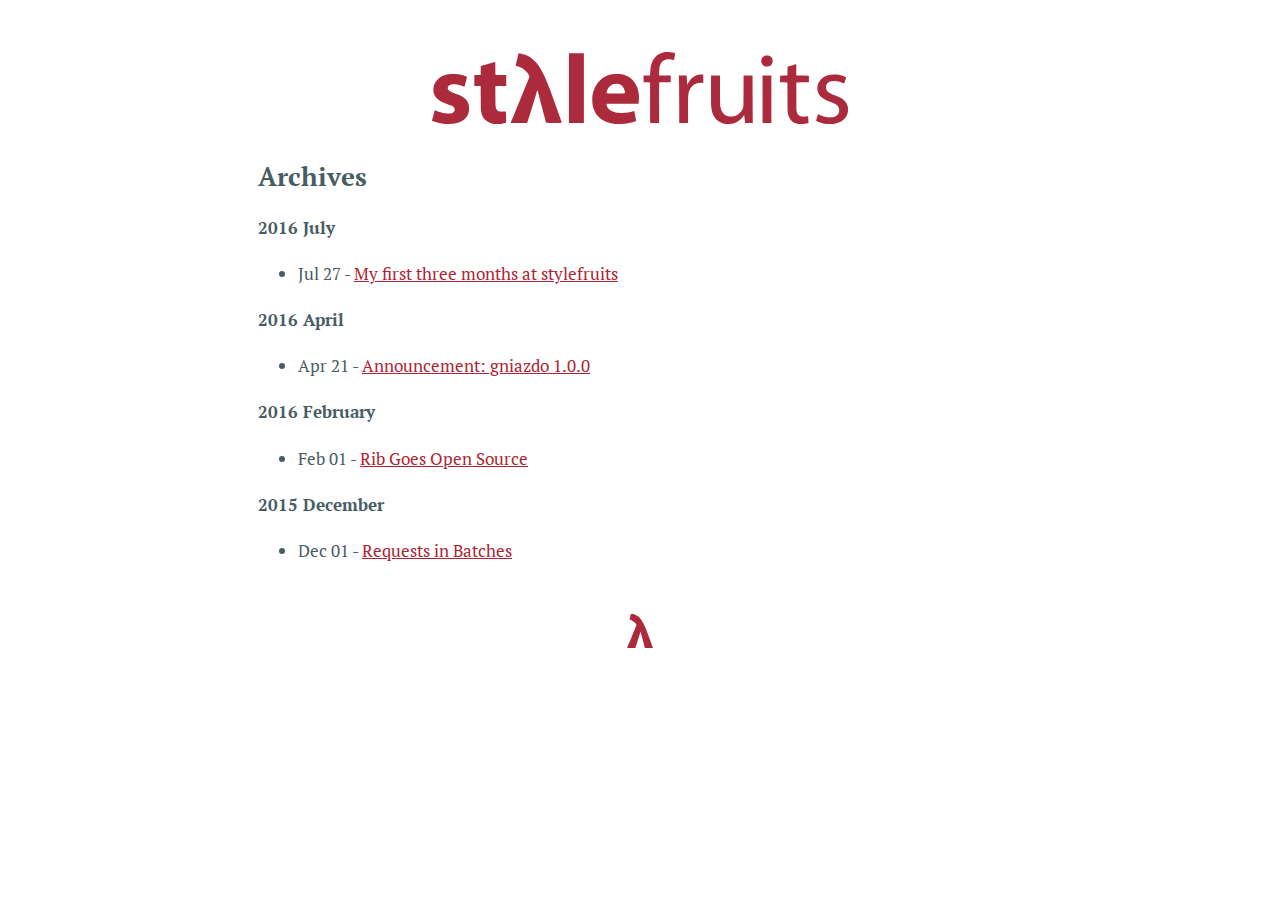
<file: archives.html>
<!DOCTYPE html>
<html xmlns="http://www.w3.org/1999/xhtml" lang="en" xml:lang="en">
<head>
  <meta charset="utf-8"/>
  <title>stylefruits tech: Archives</title>
  <meta name="viewport" content="width=device-width, initial-scale=1">
  <link href='/fonts/fonts.css' rel='stylesheet' type='text/css'>
  <style type='text/css'>

html {
  margin: 0 auto;
  max-width: 45em;
  width: 95%;
  overflow-x: hidden;
  font-size: 13pt;
  font-family: 'PT Serif', serif;
  color: #485c64;
}

a {
  color: #AE2431;
}

section.preview {
  padding-bottom: 2em;
}

section.preview img {
  width: 100%;
}

section.preview h1 a {
  text-decoration: none;
  color: #485c64;
}

section.preview section.continue {
  width: 100%;
  text-align: right;
}

article img {
  width: 150%;
  margin: 0 -25%;
}

ol.footnotes {
  font-size: smaller;
  padding-top: 1em;
  padding-left: 0;
  border-top: 1px solid #cccccc;
}

ol.footnotes > li > a {
  margin-left: 0.3em;
}

footer {
  margin: 3em 0 2em;
  background: url("/img/lambda.svg") no-repeat;
  background-position: 50% 80%;
  background-size: 1.5em;
}

footer > a {
  display: block;
  margin: 0 auto;
  height: 2em;
  width: 2em;
}

h1 {
  text-align: center;
  margin: 1em 0 0.5em;
}

section.by, aside.image-attr, section.at {
  color: #888888;
  text-align: center;
  font-style: italic;
  margin: 0 auto 1em;
}

header {
  background: url("/img/logo.svg") no-repeat;
  background-size: contain;
  max-width: 24em;
  width: 90%;
  margin: 2em auto 1em;
  height: 3em;
}

@media (min-width:360px) {
  header {
    margin: 3em auto 1em;
    height: 5em;
  }
}

header a {
  display: block;
  width: 100%;
  height: 100%;
}

header a span {
  display: none;
}

section.tldr {
  background: url("/img/tldr.svg") no-repeat;
  background-size: 5em;
  background-position: 0 1em;
  padding: 2.7em 0 0 0;
  color: #888888;
  border: solid 1px #cccccc;
  border-left: none;
  border-right: none;
  min-height: 4em;
}

@media (min-width:550px) {
  section.tldr {
    background-position: 0 1.4em;
    padding: 0 0 0 6em;
    margin: 0 3em 0 3em;
  }
}

label {
  font-style: italic;
  text-align: center;
  padding-top: 0.5em;
  display: block;
  color: #888888;
  font-size: small;
}

@media (min-width:600px) {
  label {
    margin: 0 3em 0 3em;
    font-size: medium;
  }
}

pre, code {
  font-family: Inconsolata, monospace;
}

pre {
  border: solid 1px #cccccc;
  border-left: none;
  border-right: none;
  padding: 1em 0 1em 0;
  font-size: small;
}

@media (min-width:600px) {
  pre {
    margin: 0 3em 0 3em;
    font-size: medium;
  }
}

pre {
  color: #888888;
}

pre .kd {
  color: #AE2431;
  font-weight: 600;
}

pre .s, pre .s2, pre .nt, pre .mf, pre .mi {
  color: #AE2431;
}

pre .p, pre .nb, pre .nv {
  color: #485c64;
}
  </style>
  <link rel="alternate" type="application/atom+xml" title="stylefruits tech" href="/feed.xml" />
</head>
<body>
  <header>
    <a href="/index.html">
      <span>
        stylefruits tech
      </span>
    </a>
  </header>

  
<div id="posts">
    <div id="page-header">
        <h2>Archives</h2>
    </div>
    
        <h4>2016 July</h4>
        <ul>
        
        <li>
            Jul 27 - <a href="/posts/2016-07-27-my-first-three-months-at-stylefruits.html">My first three months at stylefruits</a>
        </li>
        
        </ul>
    
        <h4>2016 April</h4>
        <ul>
        
        <li>
            Apr 21 - <a href="/posts/2016-04-21-gniazdo-1.0.0.html">Announcement: gniazdo 1.0.0</a>
        </li>
        
        </ul>
    
        <h4>2016 February</h4>
        <ul>
        
        <li>
            Feb 01 - <a href="/posts/2016-02-01-rib-goes-open-source.html">Rib Goes Open Source</a>
        </li>
        
        </ul>
    
        <h4>2015 December</h4>
        <ul>
        
        <li>
            Dec 01 - <a href="/posts/2015-12-01-requests-in-batches.html">Requests in Batches</a>
        </li>
        
        </ul>
    

</div>


  <footer>
    <a href="/index.html"></a>
  </footer>
  </div>
</body>
</html>
</file>
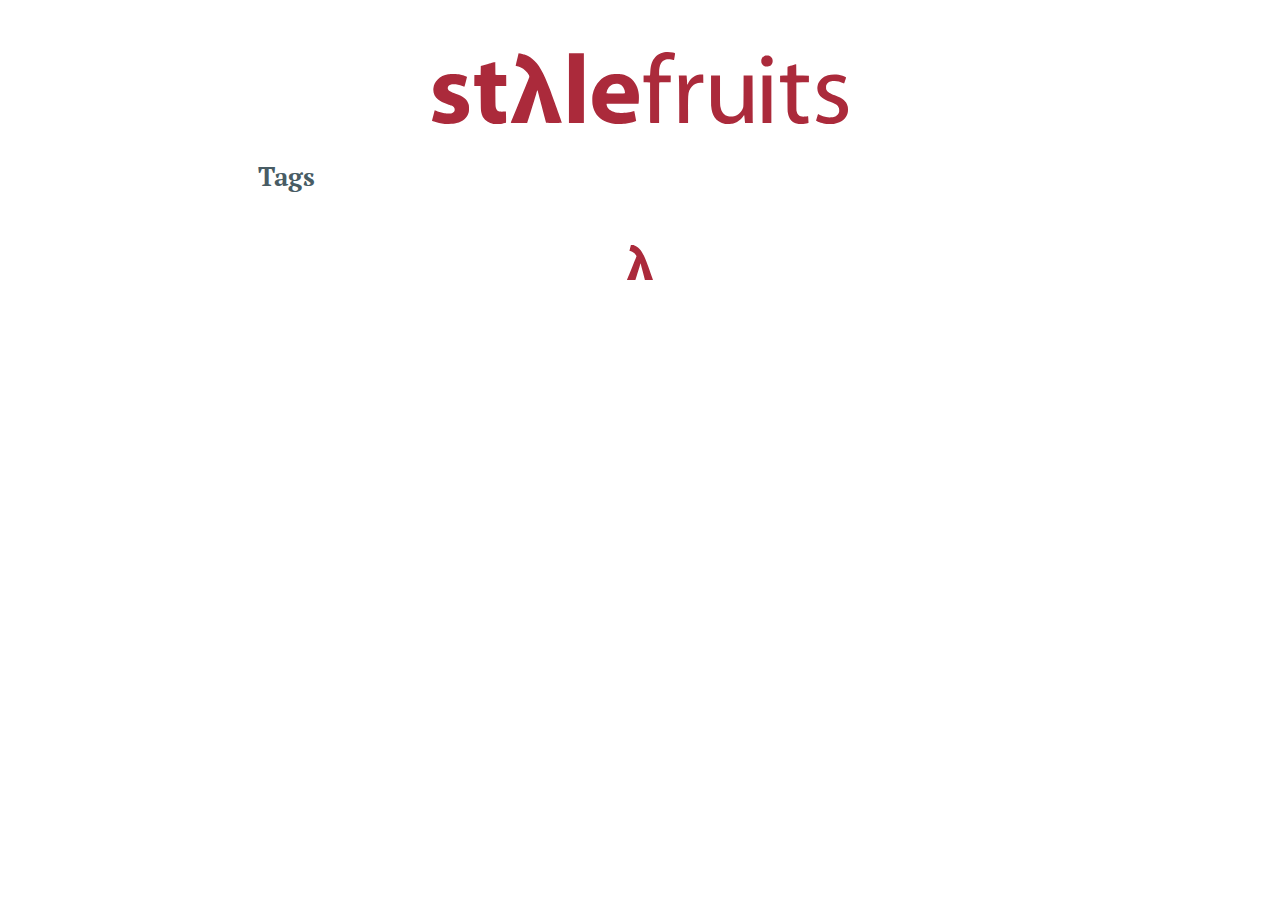
<file: tags.html>
<!DOCTYPE html>
<html xmlns="http://www.w3.org/1999/xhtml" lang="en" xml:lang="en">
<head>
  <meta charset="utf-8"/>
  <title>stylefruits tech: Tags</title>
  <meta name="viewport" content="width=device-width, initial-scale=1">
  <link href='/fonts/fonts.css' rel='stylesheet' type='text/css'>
  <style type='text/css'>

html {
  margin: 0 auto;
  max-width: 45em;
  width: 95%;
  overflow-x: hidden;
  font-size: 13pt;
  font-family: 'PT Serif', serif;
  color: #485c64;
}

a {
  color: #AE2431;
}

section.preview {
  padding-bottom: 2em;
}

section.preview img {
  width: 100%;
}

section.preview h1 a {
  text-decoration: none;
  color: #485c64;
}

section.preview section.continue {
  width: 100%;
  text-align: right;
}

article img {
  width: 150%;
  margin: 0 -25%;
}

ol.footnotes {
  font-size: smaller;
  padding-top: 1em;
  padding-left: 0;
  border-top: 1px solid #cccccc;
}

ol.footnotes > li > a {
  margin-left: 0.3em;
}

footer {
  margin: 3em 0 2em;
  background: url("/img/lambda.svg") no-repeat;
  background-position: 50% 80%;
  background-size: 1.5em;
}

footer > a {
  display: block;
  margin: 0 auto;
  height: 2em;
  width: 2em;
}

h1 {
  text-align: center;
  margin: 1em 0 0.5em;
}

section.by, aside.image-attr, section.at {
  color: #888888;
  text-align: center;
  font-style: italic;
  margin: 0 auto 1em;
}

header {
  background: url("/img/logo.svg") no-repeat;
  background-size: contain;
  max-width: 24em;
  width: 90%;
  margin: 2em auto 1em;
  height: 3em;
}

@media (min-width:360px) {
  header {
    margin: 3em auto 1em;
    height: 5em;
  }
}

header a {
  display: block;
  width: 100%;
  height: 100%;
}

header a span {
  display: none;
}

section.tldr {
  background: url("/img/tldr.svg") no-repeat;
  background-size: 5em;
  background-position: 0 1em;
  padding: 2.7em 0 0 0;
  color: #888888;
  border: solid 1px #cccccc;
  border-left: none;
  border-right: none;
  min-height: 4em;
}

@media (min-width:550px) {
  section.tldr {
    background-position: 0 1.4em;
    padding: 0 0 0 6em;
    margin: 0 3em 0 3em;
  }
}

label {
  font-style: italic;
  text-align: center;
  padding-top: 0.5em;
  display: block;
  color: #888888;
  font-size: small;
}

@media (min-width:600px) {
  label {
    margin: 0 3em 0 3em;
    font-size: medium;
  }
}

pre, code {
  font-family: Inconsolata, monospace;
}

pre {
  border: solid 1px #cccccc;
  border-left: none;
  border-right: none;
  padding: 1em 0 1em 0;
  font-size: small;
}

@media (min-width:600px) {
  pre {
    margin: 0 3em 0 3em;
    font-size: medium;
  }
}

pre {
  color: #888888;
}

pre .kd {
  color: #AE2431;
  font-weight: 600;
}

pre .s, pre .s2, pre .nt, pre .mf, pre .mi {
  color: #AE2431;
}

pre .p, pre .nb, pre .nv {
  color: #485c64;
}
  </style>
  <link rel="alternate" type="application/atom+xml" title="stylefruits tech" href="/feed.xml" />
</head>
<body>
  <header>
    <a href="/index.html">
      <span>
        stylefruits tech
      </span>
    </a>
  </header>

  
<div id="tags-page">
    <div id="page-header">
        <h2>Tags</h2>
    </div>

    <ul>
        
    </ul>
</div>


  <footer>
    <a href="/index.html"></a>
  </footer>
  </div>
</body>
</html>
</file>
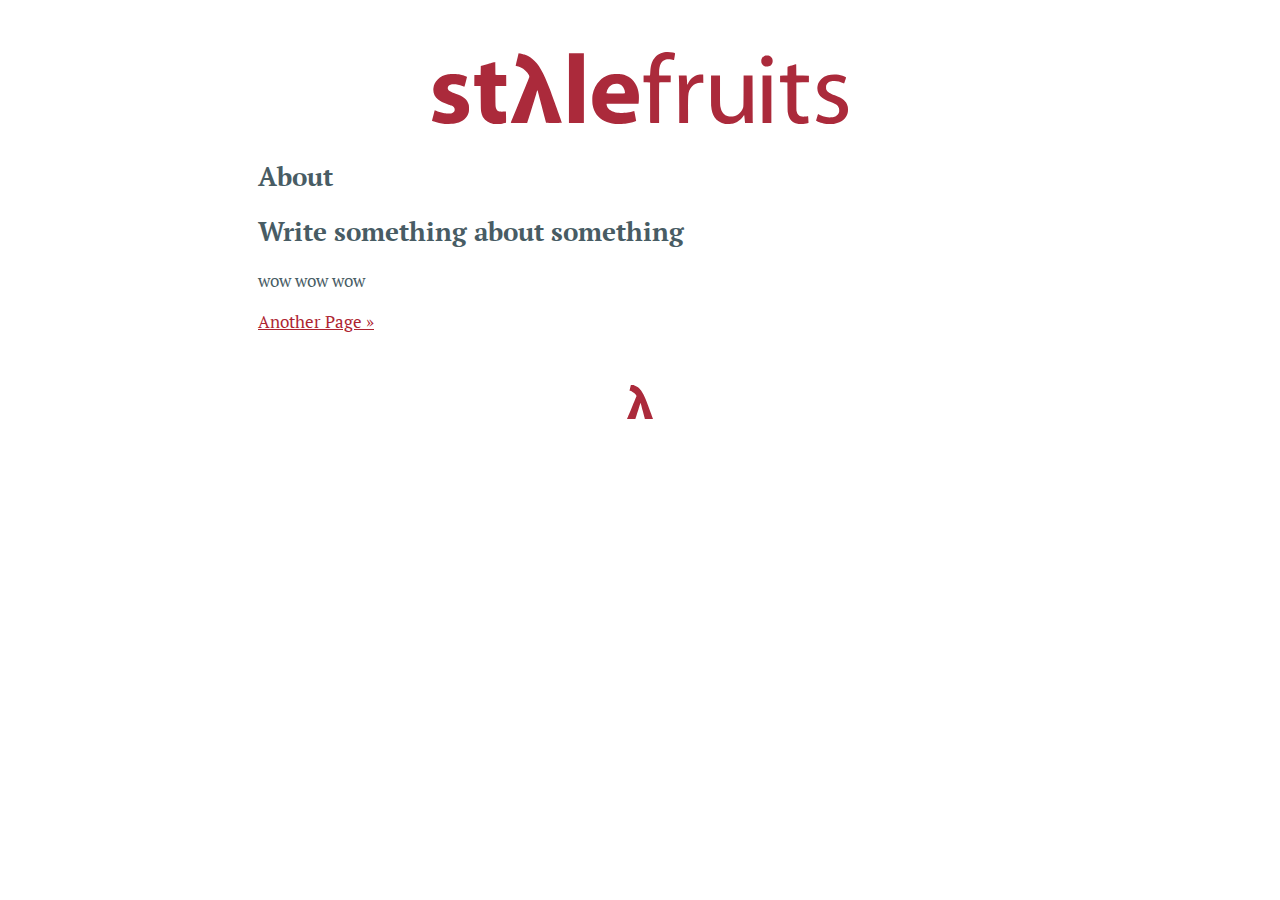
<file: pages/about.html>
<!DOCTYPE html>
<html xmlns="http://www.w3.org/1999/xhtml" lang="en" xml:lang="en">
<head>
  <meta charset="utf-8"/>
  <title>stylefruits tech: About</title>
  <meta name="viewport" content="width=device-width, initial-scale=1">
  <link href='/fonts/fonts.css' rel='stylesheet' type='text/css'>
  <style type='text/css'>

html {
  margin: 0 auto;
  max-width: 45em;
  width: 95%;
  overflow-x: hidden;
  font-size: 13pt;
  font-family: 'PT Serif', serif;
  color: #485c64;
}

a {
  color: #AE2431;
}

section.preview {
  padding-bottom: 2em;
}

section.preview img {
  width: 100%;
}

section.preview h1 a {
  text-decoration: none;
  color: #485c64;
}

section.preview section.continue {
  width: 100%;
  text-align: right;
}

article img {
  width: 150%;
  margin: 0 -25%;
}

ol.footnotes {
  font-size: smaller;
  padding-top: 1em;
  padding-left: 0;
  border-top: 1px solid #cccccc;
}

ol.footnotes > li > a {
  margin-left: 0.3em;
}

footer {
  margin: 3em 0 2em;
  background: url("/img/lambda.svg") no-repeat;
  background-position: 50% 80%;
  background-size: 1.5em;
}

footer > a {
  display: block;
  margin: 0 auto;
  height: 2em;
  width: 2em;
}

h1 {
  text-align: center;
  margin: 1em 0 0.5em;
}

section.by, aside.image-attr, section.at {
  color: #888888;
  text-align: center;
  font-style: italic;
  margin: 0 auto 1em;
}

header {
  background: url("/img/logo.svg") no-repeat;
  background-size: contain;
  max-width: 24em;
  width: 90%;
  margin: 2em auto 1em;
  height: 3em;
}

@media (min-width:360px) {
  header {
    margin: 3em auto 1em;
    height: 5em;
  }
}

header a {
  display: block;
  width: 100%;
  height: 100%;
}

header a span {
  display: none;
}

section.tldr {
  background: url("/img/tldr.svg") no-repeat;
  background-size: 5em;
  background-position: 0 1em;
  padding: 2.7em 0 0 0;
  color: #888888;
  border: solid 1px #cccccc;
  border-left: none;
  border-right: none;
  min-height: 4em;
}

@media (min-width:550px) {
  section.tldr {
    background-position: 0 1.4em;
    padding: 0 0 0 6em;
    margin: 0 3em 0 3em;
  }
}

label {
  font-style: italic;
  text-align: center;
  padding-top: 0.5em;
  display: block;
  color: #888888;
  font-size: small;
}

@media (min-width:600px) {
  label {
    margin: 0 3em 0 3em;
    font-size: medium;
  }
}

pre, code {
  font-family: Inconsolata, monospace;
}

pre {
  border: solid 1px #cccccc;
  border-left: none;
  border-right: none;
  padding: 1em 0 1em 0;
  font-size: small;
}

@media (min-width:600px) {
  pre {
    margin: 0 3em 0 3em;
    font-size: medium;
  }
}

pre {
  color: #888888;
}

pre .kd {
  color: #AE2431;
  font-weight: 600;
}

pre .s, pre .s2, pre .nt, pre .mf, pre .mi {
  color: #AE2431;
}

pre .p, pre .nb, pre .nv {
  color: #485c64;
}
  </style>
  <link rel="alternate" type="application/atom+xml" title="stylefruits tech" href="/feed.xml" />
</head>
<body>
  <header>
    <a href="/index.html">
      <span>
        stylefruits tech
      </span>
    </a>
  </header>

  
<div id="custom-page">
    <div id="page-header">
        <h2>About</h2>
    </div>
    
    <h2><a name="write&#95;something&#95;about&#95;something"></a>Write something about something</h2><p>wow wow wow</p>

    <div id="prev-next">
        
        
        
        <a href="/pages/another-page.html">Another Page &raquo;</a>
        
    </div>
</div>


  <footer>
    <a href="/index.html"></a>
  </footer>
  </div>
</body>
</html>
</file>
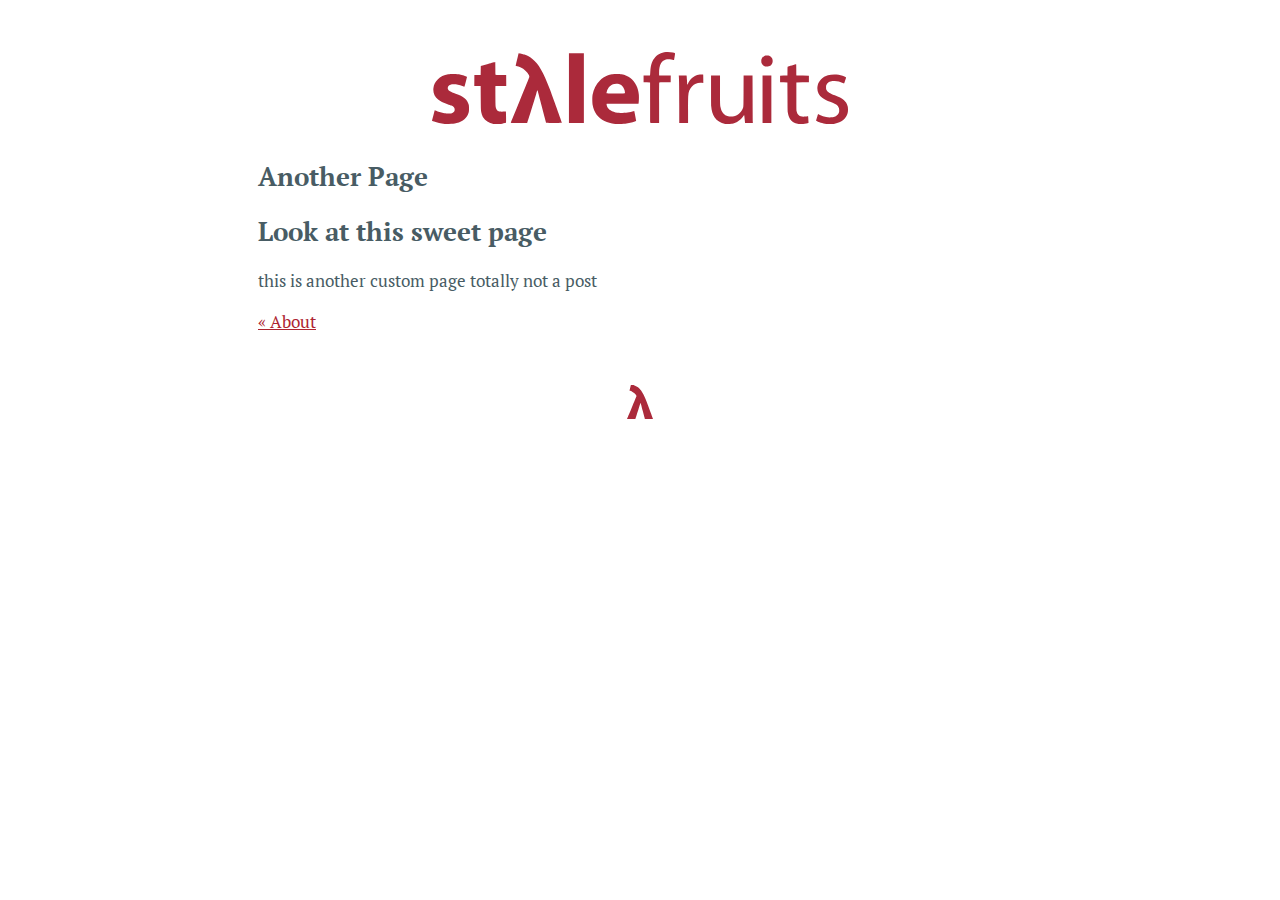
<file: pages/another-page.html>
<!DOCTYPE html>
<html xmlns="http://www.w3.org/1999/xhtml" lang="en" xml:lang="en">
<head>
  <meta charset="utf-8"/>
  <title>stylefruits tech: Another Page</title>
  <meta name="viewport" content="width=device-width, initial-scale=1">
  <link href='/fonts/fonts.css' rel='stylesheet' type='text/css'>
  <style type='text/css'>

html {
  margin: 0 auto;
  max-width: 45em;
  width: 95%;
  overflow-x: hidden;
  font-size: 13pt;
  font-family: 'PT Serif', serif;
  color: #485c64;
}

a {
  color: #AE2431;
}

section.preview {
  padding-bottom: 2em;
}

section.preview img {
  width: 100%;
}

section.preview h1 a {
  text-decoration: none;
  color: #485c64;
}

section.preview section.continue {
  width: 100%;
  text-align: right;
}

article img {
  width: 150%;
  margin: 0 -25%;
}

ol.footnotes {
  font-size: smaller;
  padding-top: 1em;
  padding-left: 0;
  border-top: 1px solid #cccccc;
}

ol.footnotes > li > a {
  margin-left: 0.3em;
}

footer {
  margin: 3em 0 2em;
  background: url("/img/lambda.svg") no-repeat;
  background-position: 50% 80%;
  background-size: 1.5em;
}

footer > a {
  display: block;
  margin: 0 auto;
  height: 2em;
  width: 2em;
}

h1 {
  text-align: center;
  margin: 1em 0 0.5em;
}

section.by, aside.image-attr, section.at {
  color: #888888;
  text-align: center;
  font-style: italic;
  margin: 0 auto 1em;
}

header {
  background: url("/img/logo.svg") no-repeat;
  background-size: contain;
  max-width: 24em;
  width: 90%;
  margin: 2em auto 1em;
  height: 3em;
}

@media (min-width:360px) {
  header {
    margin: 3em auto 1em;
    height: 5em;
  }
}

header a {
  display: block;
  width: 100%;
  height: 100%;
}

header a span {
  display: none;
}

section.tldr {
  background: url("/img/tldr.svg") no-repeat;
  background-size: 5em;
  background-position: 0 1em;
  padding: 2.7em 0 0 0;
  color: #888888;
  border: solid 1px #cccccc;
  border-left: none;
  border-right: none;
  min-height: 4em;
}

@media (min-width:550px) {
  section.tldr {
    background-position: 0 1.4em;
    padding: 0 0 0 6em;
    margin: 0 3em 0 3em;
  }
}

label {
  font-style: italic;
  text-align: center;
  padding-top: 0.5em;
  display: block;
  color: #888888;
  font-size: small;
}

@media (min-width:600px) {
  label {
    margin: 0 3em 0 3em;
    font-size: medium;
  }
}

pre, code {
  font-family: Inconsolata, monospace;
}

pre {
  border: solid 1px #cccccc;
  border-left: none;
  border-right: none;
  padding: 1em 0 1em 0;
  font-size: small;
}

@media (min-width:600px) {
  pre {
    margin: 0 3em 0 3em;
    font-size: medium;
  }
}

pre {
  color: #888888;
}

pre .kd {
  color: #AE2431;
  font-weight: 600;
}

pre .s, pre .s2, pre .nt, pre .mf, pre .mi {
  color: #AE2431;
}

pre .p, pre .nb, pre .nv {
  color: #485c64;
}
  </style>
  <link rel="alternate" type="application/atom+xml" title="stylefruits tech" href="/feed.xml" />
</head>
<body>
  <header>
    <a href="/index.html">
      <span>
        stylefruits tech
      </span>
    </a>
  </header>

  
<div id="custom-page">
    <div id="page-header">
        <h2>Another Page</h2>
    </div>
    
    <h2><a name="look&#95;at&#95;this&#95;sweet&#95;page"></a>Look at this sweet page</h2><p>this is another custom page totally not a post</p>

    <div id="prev-next">
        
        <a href="/pages/about.html">&laquo; About</a>
        
        
        
    </div>
</div>


  <footer>
    <a href="/index.html"></a>
  </footer>
  </div>
</body>
</html>
</file>
<file: fonts/fonts.css>
@font-face {
  font-family: 'PT Serif';
  src: local('PT Serif'), url('PTF55F_W.woff') format('woff');
}

@font-face {
  font-family: 'PT Serif';
  font-weight: 700;
  src: local('PT Serif Bold'), url('PTF75F_W.woff') format('woff');
}

@font-face {
  font-family: 'PT Serif';
  font-style: italic;
  src: local('PT Serif Italic'), url('PTF56F_W.woff') format('woff');
}

@font-face {
  font-family: 'PT Serif';
  font-style: italic;
  font-weight: 700;
  src: local('PT Serif Bold Italic'), url('PTF76F_W.woff') format('woff');
}

@font-face {
  font-family: 'Inconsolata';
  src: local('Inconsolata'), url('Inconsolata.otf');
}
</file>
